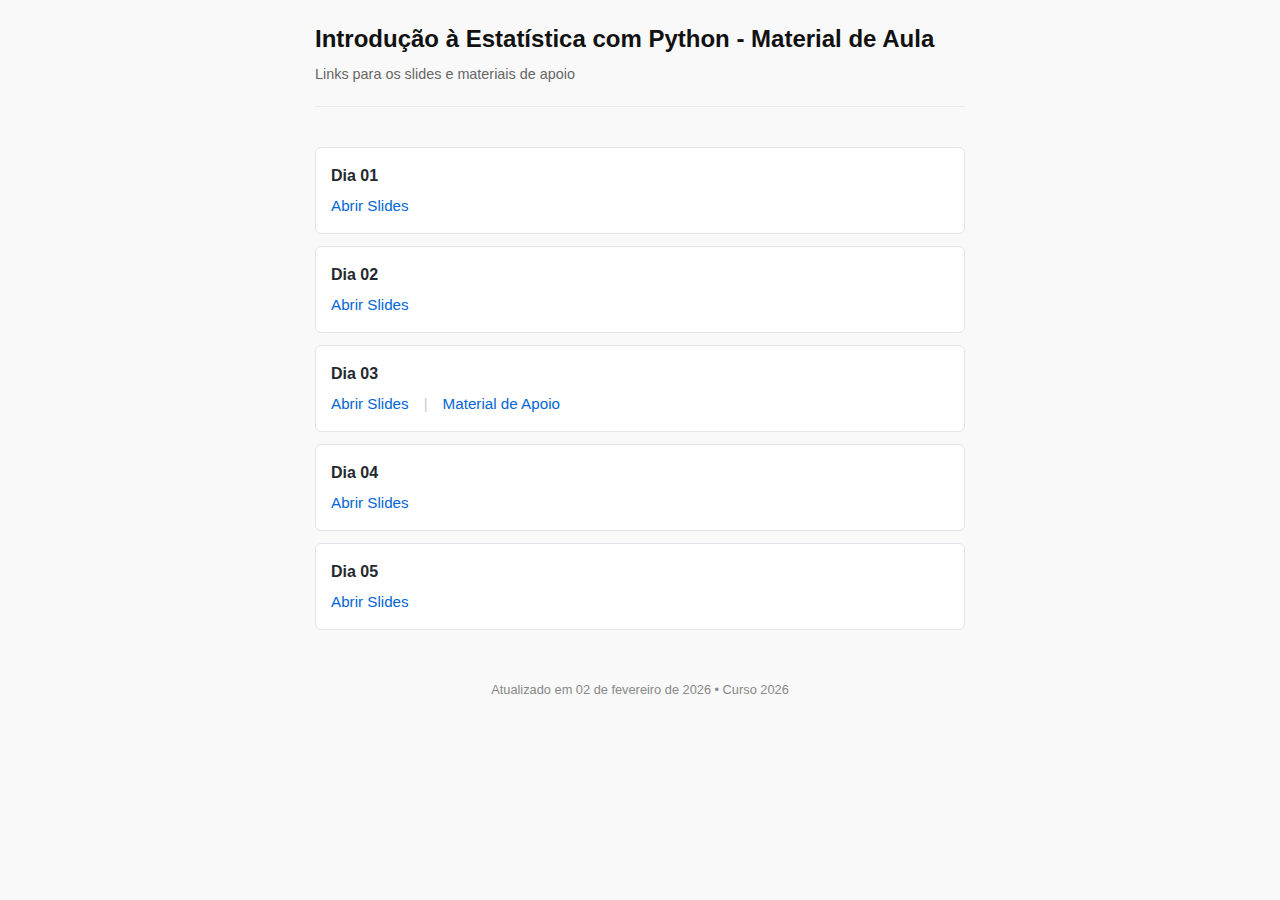
<file: index.html>
<!DOCTYPE html>
<html lang="pt-BR">
<head>
    <meta charset="UTF-8">
    <meta name="viewport" content="width=device-width, initial-scale=1.0">
    <title>Material do Curso - Introdução à Estatística com Python</title>
    <style>
        body {
            font-family: -apple-system, BlinkMacSystemFont, "Segoe UI", Roboto, Helvetica, Arial, sans-serif;
            line-height: 1.6;
            color: #333;
            max-width: 650px;
            margin: 0 auto;
            padding: 20px;
            background-color: #f9f9f9;
        }
        header {
            margin-bottom: 40px;
            border-bottom: 1px solid #eaeaea;
            padding-bottom: 20px;
        }
        h1 {
            font-size: 1.5rem;
            margin: 0;
            color: #111;
        }
        .subtitle {
            color: #666;
            font-size: 0.9rem;
            margin-top: 5px;
        }
        ul {
            list-style: none;
            padding: 0;
        }
        li {
            background: white;
            border: 1px solid #e1e4e8;
            border-radius: 6px;
            margin-bottom: 12px;
            padding: 15px;
            transition: box-shadow 0.2s ease;
        }
        li:hover {
            box-shadow: 0 4px 12px rgba(0,0,0,0.05);
            border-color: #0366d6;
        }
        .day-title {
            font-weight: 600;
            display: block;
            margin-bottom: 5px;
            color: #24292e;
        }
        a {
            text-decoration: none;
            color: #0366d6;
            font-weight: 500;
        }
        a:hover {
            text-decoration: underline;
        }
        .links-container {
            display: flex;
            gap: 15px;
            font-size: 0.95rem;
        }
        .separator {
            color: #ccc;
        }
        footer {
            margin-top: 50px;
            font-size: 0.8rem;
            color: #888;
            text-align: center;
        }
    </style>
</head>
<body>

    <header>
        <h1>Introdução à Estatística com Python - Material de Aula</h1>
        <div class="subtitle">Links para os slides e materiais de apoio</div>
    </header>

    <main>
        <ul>
            <li>
                <span class="day-title">Dia 01</span>
                <div class="links-container">
                    <a href="aulas/dia_01/dia_01.html" target="_blank">Abrir Slides</a>
                </div>
            </li>

            <li>
                <span class="day-title">Dia 02</span>
                <div class="links-container">
                    <a href="aulas/dia_02/dia_02.html" target="_blank">Abrir Slides</a>
                </div>
            </li>

            <li>
                <span class="day-title">Dia 03</span>
                <div class="links-container">
                    <a href="aulas/dia_03/dia_03.html" target="_blank">Abrir Slides</a>
                    <span class="separator">|</span>
                    <a href="aulas/dia_03/dia_03_apoio.html" target="_blank">Material de Apoio</a>
                </div>
            </li>

            <li>
                <span class="day-title">Dia 04</span>
                <div class="links-container">
                    <a href="aulas/dia_04/dia_04.html" target="_blank">Abrir Slides</a>
                </div>
            </li>

            <li>
                <span class="day-title">Dia 05</span>
                <div class="links-container">
                    <a href="aulas/dia_05/dia_05.html" target="_blank">Abrir Slides</a>
                </div>
            </li>
        </ul>
    </main>

    <footer>
        <p>Atualizado em 02 de fevereiro de 2026 • Curso 2026</p>
    </footer>

</body>
</html>
</file>
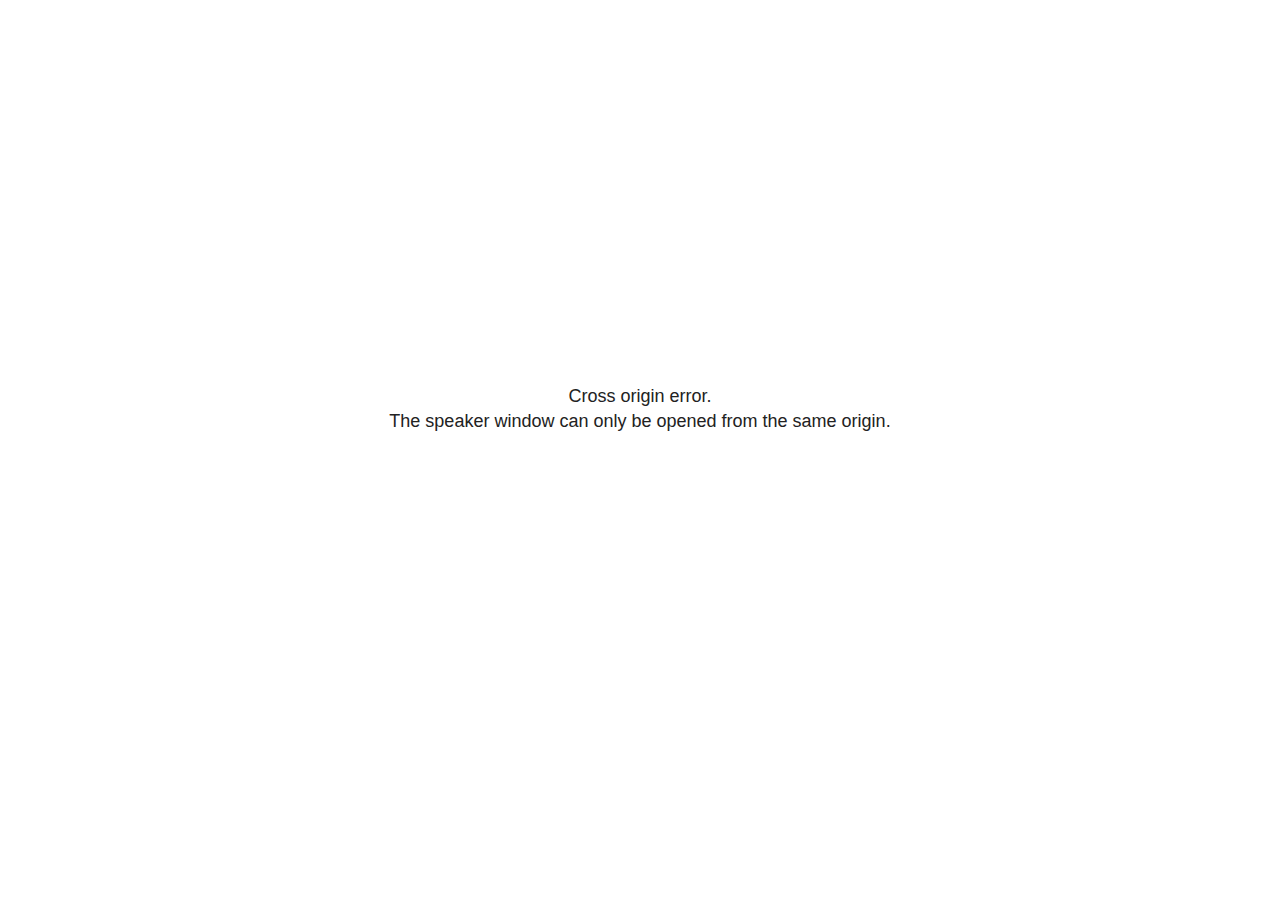
<file: aulas/dia_01/dia_01_files/libs/revealjs/plugin/notes/speaker-view.html>
<!--
	NOTE: You need to build the notes plugin after making changes to this file.
-->
<html lang="en">
	<head>
		<meta charset="utf-8">

		<title>reveal.js - Speaker View</title>

		<style>
			body {
				font-family: Helvetica;
				font-size: 18px;
			}

			#current-slide,
			#upcoming-slide,
			#speaker-controls {
				padding: 6px;
				box-sizing: border-box;
				-moz-box-sizing: border-box;
			}

			#current-slide iframe,
			#upcoming-slide iframe {
				width: 100%;
				height: 100%;
				border: 1px solid #ddd;
			}

			#current-slide .label,
			#upcoming-slide .label {
				position: absolute;
				top: 10px;
				left: 10px;
				z-index: 2;
			}

			#connection-status {
				position: absolute;
				top: 0;
				left: 0;
				width: 100%;
				height: 100%;
				z-index: 20;
				padding: 30% 20% 20% 20%;
				font-size: 18px;
				color: #222;
				background: #fff;
				text-align: center;
				box-sizing: border-box;
				line-height: 1.4;
			}

			.overlay-element {
				height: 34px;
				line-height: 34px;
				padding: 0 10px;
				text-shadow: none;
				background: rgba( 220, 220, 220, 0.8 );
				color: #222;
				font-size: 14px;
			}

			.overlay-element.interactive:hover {
				background: rgba( 220, 220, 220, 1 );
			}

			#current-slide {
				position: absolute;
				width: 60%;
				height: 100%;
				top: 0;
				left: 0;
				padding-right: 0;
			}

			#upcoming-slide {
				position: absolute;
				width: 40%;
				height: 40%;
				right: 0;
				top: 0;
			}

			/* Speaker controls */
			#speaker-controls {
				position: absolute;
				top: 40%;
				right: 0;
				width: 40%;
				height: 60%;
				overflow: auto;
				font-size: 18px;
			}

				.speaker-controls-time.hidden,
				.speaker-controls-notes.hidden {
					display: none;
				}

				.speaker-controls-time .label,
				.speaker-controls-pace .label,
				.speaker-controls-notes .label {
					text-transform: uppercase;
					font-weight: normal;
					font-size: 0.66em;
					color: #666;
					margin: 0;
				}

				.speaker-controls-time, .speaker-controls-pace {
					border-bottom: 1px solid rgba( 200, 200, 200, 0.5 );
					margin-bottom: 10px;
					padding: 10px 16px;
					padding-bottom: 20px;
					cursor: pointer;
				}

				.speaker-controls-time .reset-button {
					opacity: 0;
					float: right;
					color: #666;
					text-decoration: none;
				}
				.speaker-controls-time:hover .reset-button {
					opacity: 1;
				}

				.speaker-controls-time .timer,
				.speaker-controls-time .clock {
					width: 50%;
				}

				.speaker-controls-time .timer,
				.speaker-controls-time .clock,
				.speaker-controls-time .pacing .hours-value,
				.speaker-controls-time .pacing .minutes-value,
				.speaker-controls-time .pacing .seconds-value {
					font-size: 1.9em;
				}

				.speaker-controls-time .timer {
					float: left;
				}

				.speaker-controls-time .clock {
					float: right;
					text-align: right;
				}

				.speaker-controls-time span.mute {
					opacity: 0.3;
				}

				.speaker-controls-time .pacing-title {
					margin-top: 5px;
				}

				.speaker-controls-time .pacing.ahead {
					color: blue;
				}

				.speaker-controls-time .pacing.on-track {
					color: green;
				}

				.speaker-controls-time .pacing.behind {
					color: red;
				}

				.speaker-controls-notes {
					padding: 10px 16px;
				}

				.speaker-controls-notes .value {
					margin-top: 5px;
					line-height: 1.4;
					font-size: 1.2em;
				}

			/* Layout selector */
			#speaker-layout {
				position: absolute;
				top: 10px;
				right: 10px;
				color: #222;
				z-index: 10;
			}
				#speaker-layout select {
					position: absolute;
					width: 100%;
					height: 100%;
					top: 0;
					left: 0;
					border: 0;
					box-shadow: 0;
					cursor: pointer;
					opacity: 0;

					font-size: 1em;
					background-color: transparent;

					-moz-appearance: none;
					-webkit-appearance: none;
					-webkit-tap-highlight-color: rgba(0, 0, 0, 0);
				}

				#speaker-layout select:focus {
					outline: none;
					box-shadow: none;
				}

			.clear {
				clear: both;
			}

			/* Speaker layout: Wide */
			body[data-speaker-layout="wide"] #current-slide,
			body[data-speaker-layout="wide"] #upcoming-slide {
				width: 50%;
				height: 45%;
				padding: 6px;
			}

			body[data-speaker-layout="wide"] #current-slide {
				top: 0;
				left: 0;
			}

			body[data-speaker-layout="wide"] #upcoming-slide {
				top: 0;
				left: 50%;
			}

			body[data-speaker-layout="wide"] #speaker-controls {
				top: 45%;
				left: 0;
				width: 100%;
				height: 50%;
				font-size: 1.25em;
			}

			/* Speaker layout: Tall */
			body[data-speaker-layout="tall"] #current-slide,
			body[data-speaker-layout="tall"] #upcoming-slide {
				width: 45%;
				height: 50%;
				padding: 6px;
			}

			body[data-speaker-layout="tall"] #current-slide {
				top: 0;
				left: 0;
			}

			body[data-speaker-layout="tall"] #upcoming-slide {
				top: 50%;
				left: 0;
			}

			body[data-speaker-layout="tall"] #speaker-controls {
				padding-top: 40px;
				top: 0;
				left: 45%;
				width: 55%;
				height: 100%;
				font-size: 1.25em;
			}

			/* Speaker layout: Notes only */
			body[data-speaker-layout="notes-only"] #current-slide,
			body[data-speaker-layout="notes-only"] #upcoming-slide {
				display: none;
			}

			body[data-speaker-layout="notes-only"] #speaker-controls {
				padding-top: 40px;
				top: 0;
				left: 0;
				width: 100%;
				height: 100%;
				font-size: 1.25em;
			}

			@media screen and (max-width: 1080px) {
				body[data-speaker-layout="default"] #speaker-controls {
					font-size: 16px;
				}
			}

			@media screen and (max-width: 900px) {
				body[data-speaker-layout="default"] #speaker-controls {
					font-size: 14px;
				}
			}

			@media screen and (max-width: 800px) {
				body[data-speaker-layout="default"] #speaker-controls {
					font-size: 12px;
				}
			}

		</style>
	</head>

	<body>

		<div id="connection-status">Loading speaker view...</div>

		<div id="current-slide"></div>
		<div id="upcoming-slide"><span class="overlay-element label">Upcoming</span></div>
		<div id="speaker-controls">
			<div class="speaker-controls-time">
				<h4 class="label">Time <span class="reset-button">Click to Reset</span></h4>
				<div class="clock">
					<span class="clock-value">0:00 AM</span>
				</div>
				<div class="timer">
					<span class="hours-value">00</span><span class="minutes-value">:00</span><span class="seconds-value">:00</span>
				</div>
				<div class="clear"></div>

				<h4 class="label pacing-title" style="display: none">Pacing – Time to finish current slide</h4>
				<div class="pacing" style="display: none">
					<span class="hours-value">00</span><span class="minutes-value">:00</span><span class="seconds-value">:00</span>
				</div>
			</div>

			<div class="speaker-controls-notes hidden">
				<h4 class="label">Notes</h4>
				<div class="value"></div>
			</div>
		</div>
		<div id="speaker-layout" class="overlay-element interactive">
			<span class="speaker-layout-label"></span>
			<select class="speaker-layout-dropdown"></select>
		</div>

		<script>

			(function() {

				var notes,
					notesValue,
					currentState,
					currentSlide,
					upcomingSlide,
					layoutLabel,
					layoutDropdown,
					pendingCalls = {},
					lastRevealApiCallId = 0,
					connected = false

				var connectionStatus = document.querySelector( '#connection-status' );

				var SPEAKER_LAYOUTS = {
					'default': 'Default',
					'wide': 'Wide',
					'tall': 'Tall',
					'notes-only': 'Notes only'
				};

				setupLayout();

				let openerOrigin;

				try {
					openerOrigin = window.opener.location.origin;
				}
				catch ( error ) { console.warn( error ) }

				// In order to prevent XSS, the speaker view will only run if its
				// opener has the same origin as itself
				if( window.location.origin !== openerOrigin ) {
					connectionStatus.innerHTML = 'Cross origin error.<br>The speaker window can only be opened from the same origin.';
					return;
				}

				var connectionTimeout = setTimeout( function() {
					connectionStatus.innerHTML = 'Error connecting to main window.<br>Please try closing and reopening the speaker view.';
				}, 5000 );

				window.addEventListener( 'message', function( event ) {

					// Validate the origin of all messages to avoid parsing messages
					// that aren't meant for us. Ignore when running off file:// so
					// that the speaker view continues to work without a web server.
					if( window.location.origin !== event.origin && window.location.origin !== 'file://' ) {
						return
					}

					clearTimeout( connectionTimeout );
					connectionStatus.style.display = 'none';

					var data = JSON.parse( event.data );

					// The overview mode is only useful to the reveal.js instance
					// where navigation occurs so we don't sync it
					if( data.state ) delete data.state.overview;

					// Messages sent by the notes plugin inside of the main window
					if( data && data.namespace === 'reveal-notes' ) {
						if( data.type === 'connect' ) {
							handleConnectMessage( data );
						}
						else if( data.type === 'state' ) {
							handleStateMessage( data );
						}
						else if( data.type === 'return' ) {
							pendingCalls[data.callId](data.result);
							delete pendingCalls[data.callId];
						}
					}
					// Messages sent by the reveal.js inside of the current slide preview
					else if( data && data.namespace === 'reveal' ) {
						if( /ready/.test( data.eventName ) ) {
							// Send a message back to notify that the handshake is complete
							window.opener.postMessage( JSON.stringify({ namespace: 'reveal-notes', type: 'connected'} ), '*' );
						}
						else if( /slidechanged|fragmentshown|fragmenthidden|paused|resumed/.test( data.eventName ) && currentState !== JSON.stringify( data.state ) ) {

							dispatchStateToMainWindow( data.state );

						}
					}

				} );

				/**
				 * Updates the presentation in the main window to match the state
				 * of the presentation in the notes window.
				 */
				const dispatchStateToMainWindow = debounce(( state ) => {
					window.opener.postMessage( JSON.stringify({ method: 'setState', args: [ state ]} ), '*' );
				}, 500);

				/**
				 * Asynchronously calls the Reveal.js API of the main frame.
				 */
				function callRevealApi( methodName, methodArguments, callback ) {

					var callId = ++lastRevealApiCallId;
					pendingCalls[callId] = callback;
					window.opener.postMessage( JSON.stringify( {
						namespace: 'reveal-notes',
						type: 'call',
						callId: callId,
						methodName: methodName,
						arguments: methodArguments
					} ), '*' );

				}

				/**
				 * Called when the main window is trying to establish a
				 * connection.
				 */
				function handleConnectMessage( data ) {

					if( connected === false ) {
						connected = true;

						setupIframes( data );
						setupKeyboard();
						setupNotes();
						setupTimer();
						setupHeartbeat();
					}

				}

				/**
				 * Called when the main window sends an updated state.
				 */
				function handleStateMessage( data ) {

					// Store the most recently set state to avoid circular loops
					// applying the same state
					currentState = JSON.stringify( data.state );

					// No need for updating the notes in case of fragment changes
					if ( data.notes ) {
						notes.classList.remove( 'hidden' );
						notesValue.style.whiteSpace = data.whitespace;
						if( data.markdown ) {
							notesValue.innerHTML = marked( data.notes );
						}
						else {
							notesValue.innerHTML = data.notes;
						}
					}
					else {
						notes.classList.add( 'hidden' );
					}

					// Update the note slides
					currentSlide.contentWindow.postMessage( JSON.stringify({ method: 'setState', args: [ data.state ] }), '*' );
					upcomingSlide.contentWindow.postMessage( JSON.stringify({ method: 'setState', args: [ data.state ] }), '*' );
					upcomingSlide.contentWindow.postMessage( JSON.stringify({ method: 'next' }), '*' );

				}

				// Limit to max one state update per X ms
				handleStateMessage = debounce( handleStateMessage, 200 );

				/**
				 * Forward keyboard events to the current slide window.
				 * This enables keyboard events to work even if focus
				 * isn't set on the current slide iframe.
				 *
				 * Block F5 default handling, it reloads and disconnects
				 * the speaker notes window.
				 */
				function setupKeyboard() {

					document.addEventListener( 'keydown', function( event ) {
						if( event.keyCode === 116 || ( event.metaKey && event.keyCode === 82 ) ) {
							event.preventDefault();
							return false;
						}
						currentSlide.contentWindow.postMessage( JSON.stringify({ method: 'triggerKey', args: [ event.keyCode ] }), '*' );
					} );

				}

				/**
				 * Creates the preview iframes.
				 */
				function setupIframes( data ) {

					var params = [
						'receiver',
						'progress=false',
						'history=false',
						'transition=none',
						'autoSlide=0',
						'backgroundTransition=none'
					].join( '&' );

					var urlSeparator = /\?/.test(data.url) ? '&' : '?';
					var hash = '#/' + data.state.indexh + '/' + data.state.indexv;
					var currentURL = data.url + urlSeparator + params + '&scrollActivationWidth=false&postMessageEvents=true' + hash;
					var upcomingURL = data.url + urlSeparator + params + '&scrollActivationWidth=false&controls=false' + hash;

					currentSlide = document.createElement( 'iframe' );
					currentSlide.setAttribute( 'width', 1280 );
					currentSlide.setAttribute( 'height', 1024 );
					currentSlide.setAttribute( 'src', currentURL );
					document.querySelector( '#current-slide' ).appendChild( currentSlide );

					upcomingSlide = document.createElement( 'iframe' );
					upcomingSlide.setAttribute( 'width', 640 );
					upcomingSlide.setAttribute( 'height', 512 );
					upcomingSlide.setAttribute( 'src', upcomingURL );
					document.querySelector( '#upcoming-slide' ).appendChild( upcomingSlide );

				}

				/**
				 * Setup the notes UI.
				 */
				function setupNotes() {

					notes = document.querySelector( '.speaker-controls-notes' );
					notesValue = document.querySelector( '.speaker-controls-notes .value' );

				}

				/**
				 * We send out a heartbeat at all times to ensure we can
				 * reconnect with the main presentation window after reloads.
				 */
				function setupHeartbeat() {

					setInterval( () => {
						window.opener.postMessage( JSON.stringify({ namespace: 'reveal-notes', type: 'heartbeat'} ), '*' );
					}, 1000 );

				}

				function getTimings( callback ) {

					callRevealApi( 'getSlidesAttributes', [], function ( slideAttributes ) {
						callRevealApi( 'getConfig', [], function ( config ) {
							var totalTime = config.totalTime;
							var minTimePerSlide = config.minimumTimePerSlide || 0;
							var defaultTiming = config.defaultTiming;
							if ((defaultTiming == null) && (totalTime == null)) {
								callback(null);
								return;
							}
							// Setting totalTime overrides defaultTiming
							if (totalTime) {
								defaultTiming = 0;
							}
							var timings = [];
							for ( var i in slideAttributes ) {
								var slide = slideAttributes[ i ];
								var timing = defaultTiming;
								if( slide.hasOwnProperty( 'data-timing' )) {
									var t = slide[ 'data-timing' ];
									timing = parseInt(t);
									if( isNaN(timing) ) {
										console.warn("Could not parse timing '" + t + "' of slide " + i + "; using default of " + defaultTiming);
										timing = defaultTiming;
									}
								}
								timings.push(timing);
							}
							if ( totalTime ) {
								// After we've allocated time to individual slides, we summarize it and
								// subtract it from the total time
								var remainingTime = totalTime - timings.reduce( function(a, b) { return a + b; }, 0 );
								// The remaining time is divided by the number of slides that have 0 seconds
								// allocated at the moment, giving the average time-per-slide on the remaining slides
								var remainingSlides = (timings.filter( function(x) { return x == 0 }) ).length
								var timePerSlide = Math.round( remainingTime / remainingSlides, 0 )
								// And now we replace every zero-value timing with that average
								timings = timings.map( function(x) { return (x==0 ? timePerSlide : x) } );
							}
							var slidesUnderMinimum = timings.filter( function(x) { return (x < minTimePerSlide) } ).length
							if ( slidesUnderMinimum ) {
								message = "The pacing time for " + slidesUnderMinimum + " slide(s) is under the configured minimum of " + minTimePerSlide + " seconds. Check the data-timing attribute on individual slides, or consider increasing the totalTime or minimumTimePerSlide configuration options (or removing some slides).";
								alert(message);
							}
							callback( timings );
						} );
					} );

				}

				/**
				 * Return the number of seconds allocated for presenting
				 * all slides up to and including this one.
				 */
				function getTimeAllocated( timings, callback ) {

					callRevealApi( 'getSlidePastCount', [], function ( currentSlide ) {
						var allocated = 0;
						for (var i in timings.slice(0, currentSlide + 1)) {
							allocated += timings[i];
						}
						callback( allocated );
					} );

				}

				/**
				 * Create the timer and clock and start updating them
				 * at an interval.
				 */
				function setupTimer() {

					var start = new Date(),
					timeEl = document.querySelector( '.speaker-controls-time' ),
					clockEl = timeEl.querySelector( '.clock-value' ),
					hoursEl = timeEl.querySelector( '.hours-value' ),
					minutesEl = timeEl.querySelector( '.minutes-value' ),
					secondsEl = timeEl.querySelector( '.seconds-value' ),
					pacingTitleEl = timeEl.querySelector( '.pacing-title' ),
					pacingEl = timeEl.querySelector( '.pacing' ),
					pacingHoursEl = pacingEl.querySelector( '.hours-value' ),
					pacingMinutesEl = pacingEl.querySelector( '.minutes-value' ),
					pacingSecondsEl = pacingEl.querySelector( '.seconds-value' );

					var timings = null;
					getTimings( function ( _timings ) {

						timings = _timings;
						if (_timings !== null) {
							pacingTitleEl.style.removeProperty('display');
							pacingEl.style.removeProperty('display');
						}

						// Update once directly
						_updateTimer();

						// Then update every second
						setInterval( _updateTimer, 1000 );

					} );


					function _resetTimer() {

						if (timings == null) {
							start = new Date();
							_updateTimer();
						}
						else {
							// Reset timer to beginning of current slide
							getTimeAllocated( timings, function ( slideEndTimingSeconds ) {
								var slideEndTiming = slideEndTimingSeconds * 1000;
								callRevealApi( 'getSlidePastCount', [], function ( currentSlide ) {
									var currentSlideTiming = timings[currentSlide] * 1000;
									var previousSlidesTiming = slideEndTiming - currentSlideTiming;
									var now = new Date();
									start = new Date(now.getTime() - previousSlidesTiming);
									_updateTimer();
								} );
							} );
						}

					}

					timeEl.addEventListener( 'click', function() {
						_resetTimer();
						return false;
					} );

					function _displayTime( hrEl, minEl, secEl, time) {

						var sign = Math.sign(time) == -1 ? "-" : "";
						time = Math.abs(Math.round(time / 1000));
						var seconds = time % 60;
						var minutes = Math.floor( time / 60 ) % 60 ;
						var hours = Math.floor( time / ( 60 * 60 )) ;
						hrEl.innerHTML = sign + zeroPadInteger( hours );
						if (hours == 0) {
							hrEl.classList.add( 'mute' );
						}
						else {
							hrEl.classList.remove( 'mute' );
						}
						minEl.innerHTML = ':' + zeroPadInteger( minutes );
						if (hours == 0 && minutes == 0) {
							minEl.classList.add( 'mute' );
						}
						else {
							minEl.classList.remove( 'mute' );
						}
						secEl.innerHTML = ':' + zeroPadInteger( seconds );
					}

					function _updateTimer() {

						var diff, hours, minutes, seconds,
						now = new Date();

						diff = now.getTime() - start.getTime();

						clockEl.innerHTML = now.toLocaleTimeString( 'en-US', { hour12: true, hour: '2-digit', minute:'2-digit' } );
						_displayTime( hoursEl, minutesEl, secondsEl, diff );
						if (timings !== null) {
							_updatePacing(diff);
						}

					}

					function _updatePacing(diff) {

						getTimeAllocated( timings, function ( slideEndTimingSeconds ) {
							var slideEndTiming = slideEndTimingSeconds * 1000;

							callRevealApi( 'getSlidePastCount', [], function ( currentSlide ) {
								var currentSlideTiming = timings[currentSlide] * 1000;
								var timeLeftCurrentSlide = slideEndTiming - diff;
								if (timeLeftCurrentSlide < 0) {
									pacingEl.className = 'pacing behind';
								}
								else if (timeLeftCurrentSlide < currentSlideTiming) {
									pacingEl.className = 'pacing on-track';
								}
								else {
									pacingEl.className = 'pacing ahead';
								}
								_displayTime( pacingHoursEl, pacingMinutesEl, pacingSecondsEl, timeLeftCurrentSlide );
							} );
						} );
					}

				}

				/**
				 * Sets up the speaker view layout and layout selector.
				 */
				function setupLayout() {

					layoutDropdown = document.querySelector( '.speaker-layout-dropdown' );
					layoutLabel = document.querySelector( '.speaker-layout-label' );

					// Render the list of available layouts
					for( var id in SPEAKER_LAYOUTS ) {
						var option = document.createElement( 'option' );
						option.setAttribute( 'value', id );
						option.textContent = SPEAKER_LAYOUTS[ id ];
						layoutDropdown.appendChild( option );
					}

					// Monitor the dropdown for changes
					layoutDropdown.addEventListener( 'change', function( event ) {

						setLayout( layoutDropdown.value );

					}, false );

					// Restore any currently persisted layout
					setLayout( getLayout() );

				}

				/**
				 * Sets a new speaker view layout. The layout is persisted
				 * in local storage.
				 */
				function setLayout( value ) {

					var title = SPEAKER_LAYOUTS[ value ];

					layoutLabel.innerHTML = 'Layout' + ( title ? ( ': ' + title ) : '' );
					layoutDropdown.value = value;

					document.body.setAttribute( 'data-speaker-layout', value );

					// Persist locally
					if( supportsLocalStorage() ) {
						window.localStorage.setItem( 'reveal-speaker-layout', value );
					}

				}

				/**
				 * Returns the ID of the most recently set speaker layout
				 * or our default layout if none has been set.
				 */
				function getLayout() {

					if( supportsLocalStorage() ) {
						var layout = window.localStorage.getItem( 'reveal-speaker-layout' );
						if( layout ) {
							return layout;
						}
					}

					// Default to the first record in the layouts hash
					for( var id in SPEAKER_LAYOUTS ) {
						return id;
					}

				}

				function supportsLocalStorage() {

					try {
						localStorage.setItem('test', 'test');
						localStorage.removeItem('test');
						return true;
					}
					catch( e ) {
						return false;
					}

				}

				function zeroPadInteger( num ) {

					var str = '00' + parseInt( num );
					return str.substring( str.length - 2 );

				}

				/**
				 * Limits the frequency at which a function can be called.
				 */
				function debounce( fn, ms ) {

					var lastTime = 0,
						timeout;

					return function() {

						var args = arguments;
						var context = this;

						clearTimeout( timeout );

						var timeSinceLastCall = Date.now() - lastTime;
						if( timeSinceLastCall > ms ) {
							fn.apply( context, args );
							lastTime = Date.now();
						}
						else {
							timeout = setTimeout( function() {
								fn.apply( context, args );
								lastTime = Date.now();
							}, ms - timeSinceLastCall );
						}

					}

				}

			})();

		</script>
	</body>
</html>
</file>
